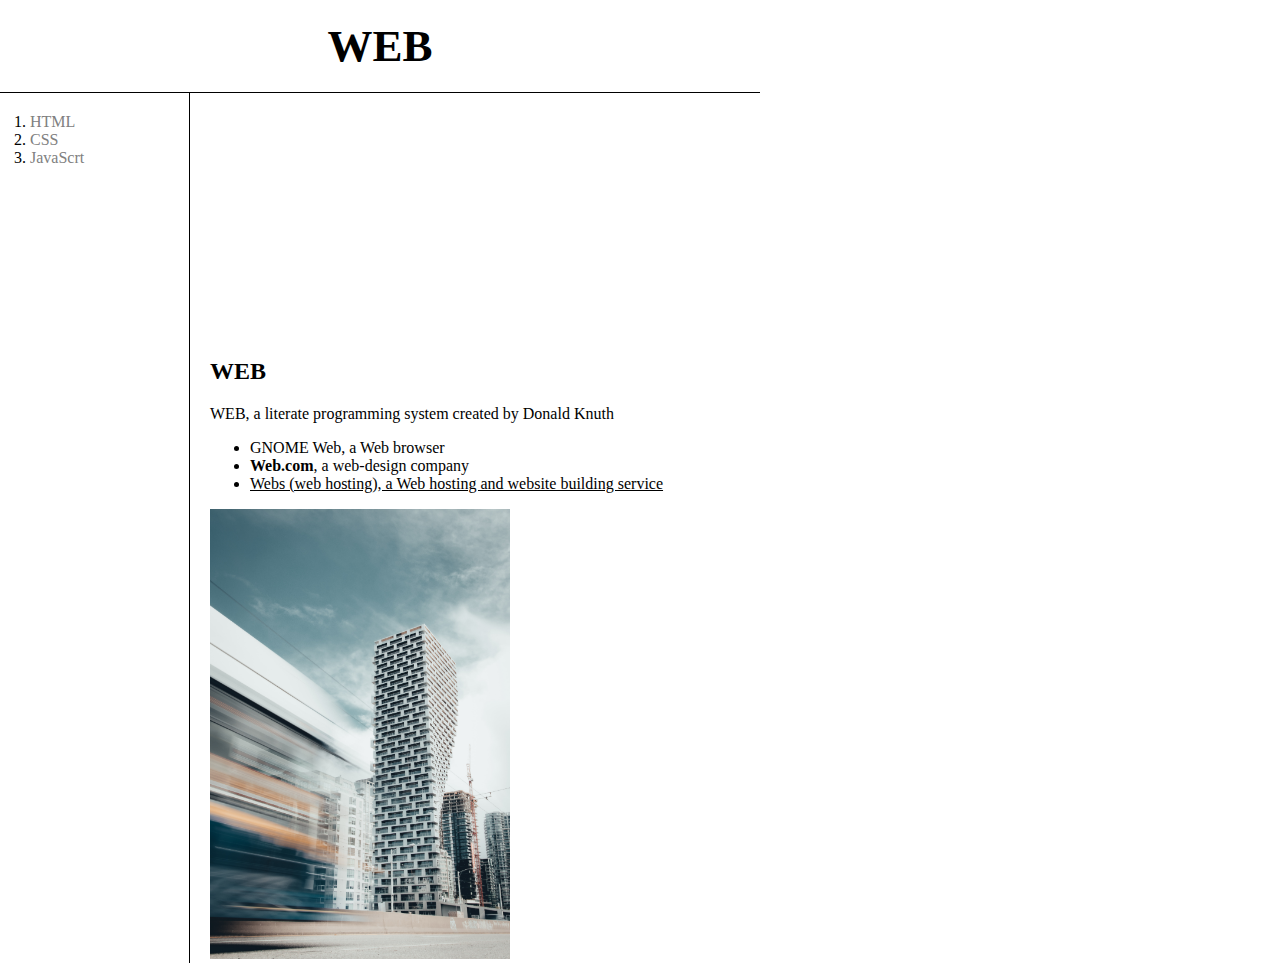
<file: index.html>
<!doctype html>
<html>
<head>
    <title>WEB1 - Welcome</title>
    <meta charset="utf-8">
    <link rel="stylesheet" href="style.css">
</head>

<body>
    <h1><a href="index.html" title="WEB1 - WEB">WEB</a></h1>
    <div id="grid">
        <ol>
            <li><a href="1.html" title="HTML" class="saw">HTML</a></li>
            <li><a href="2.html" title="CSS" class="saw">CSS</a></li>
            <li><a href="3.html" title="JavaScrt" class="saw">JavaScrt</a></li>
        </ol>
        <div id="article">
            <p><iframe width="400" height="225" src="https://www.youtube.com/embed/tZooW6PritE" title="YouTube video player" frameborder="0" allow="accelerometer; autoplay; clipboard-write; encrypted-media; gyroscope; picture-in-picture" allowfullscreen></iframe></p>
                <h2>WEB</h2>
            <p><a href="https://en.wikipedia.org/wiki/Web" title="WEB definition">WEB</a>, a literate programming system created by Donald Knuth
                <ul>
                    <li>GNOME Web, a Web browser</li>
                    <li><strong>Web.com</strong>, a web-design company</li>
                    <li><u>Webs (web hosting), a Web hosting and website building service</u></ul>
                </ul>
            </p>
            <img src="coding.jpg" width = "300px"><br>
        </div>
    </div>

</body>
</html>
</file>
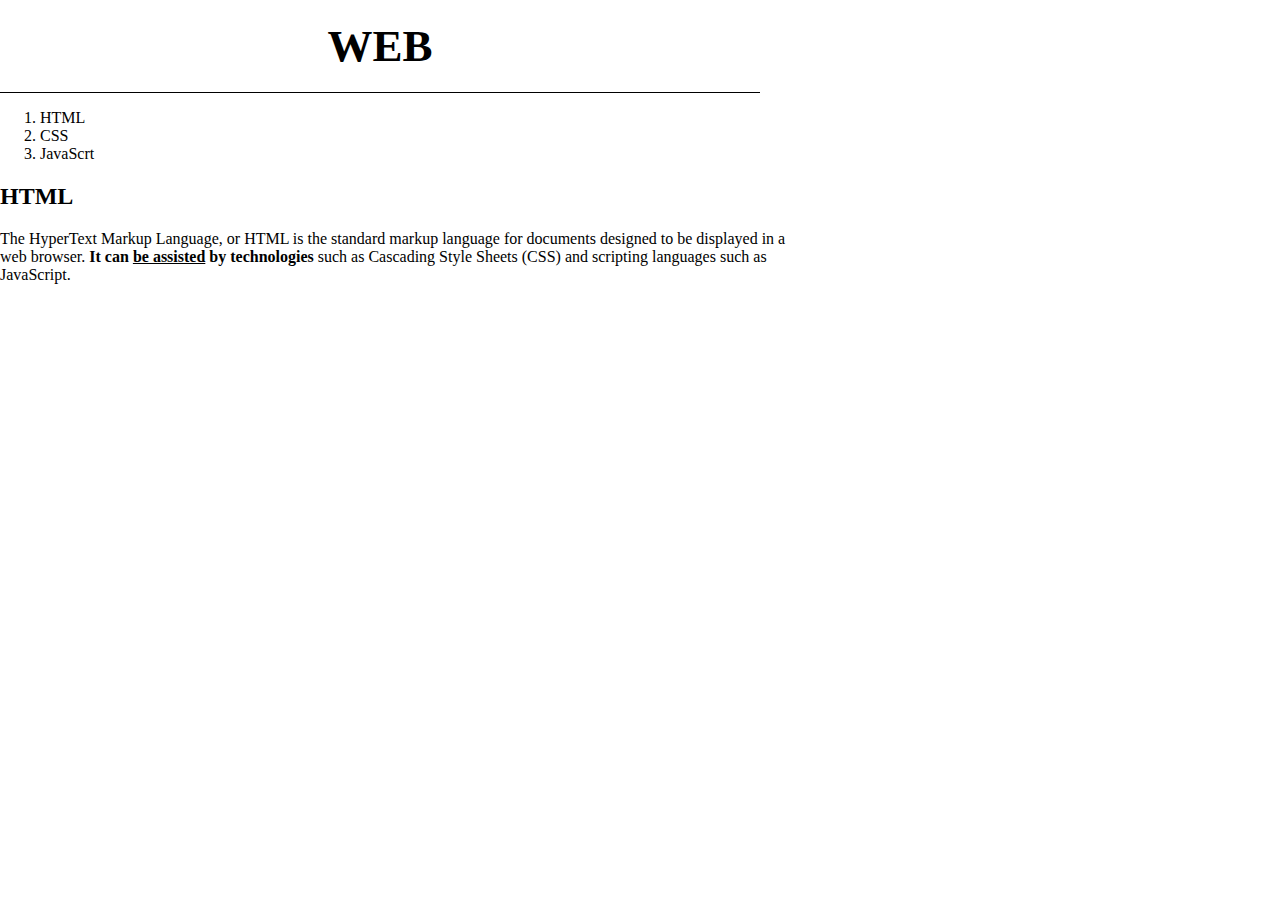
<file: 1.html>
<!doctype html>
<html>
<head>
    <title>WEB1 - HTML</title>
    <meta charset="utf-8">
    <link rel="stylesheet" href="style.css">
</head>

<body>
    <h1><a href="index.html" title="WEB1 - index">WEB</a></h1>
    <ol>
        <li><a href="1.html" title="HTML">HTML</a></li>
        <li><a href="2.html" title="CSS">CSS</a></li>
        <li><a href="3.html" title="JavaScrt">JavaScrt</a></li>
    </ol>


    <h2>HTML</h2>

    <p><a href="https://en.wikipedia.org/wiki/HTML" title="HTML definition">The HyperText Markup Language</a>, or HTML is the standard markup language for documents designed to be displayed in a web browser. <strong>It can <u>be assisted</u> by technologies</strong> such as Cascading Style Sheets (CSS) and scripting languages such as JavaScript.</p>

</body>
</html>
</file>
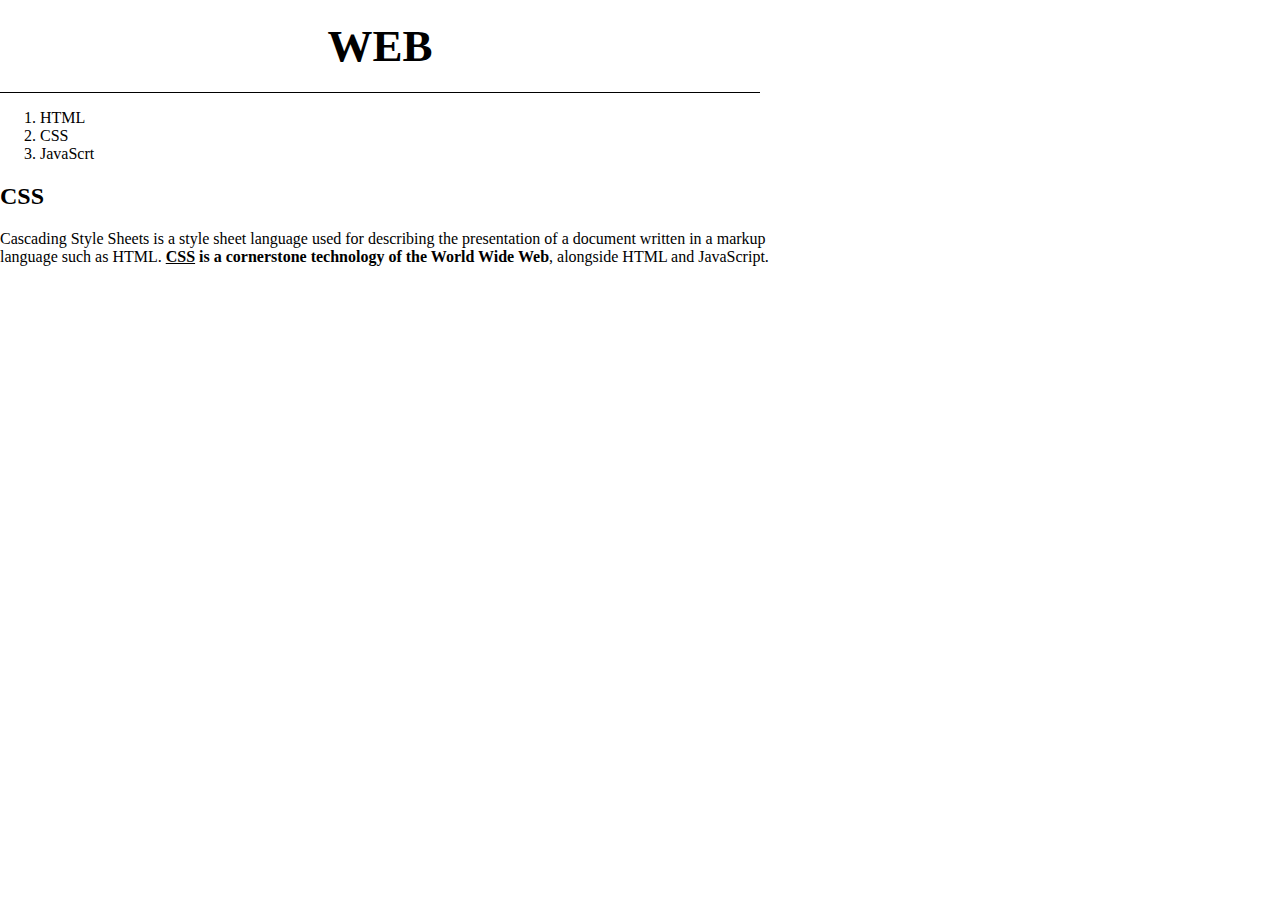
<file: 2.html>
<!doctype html>
<html>
<head>
    <title>WEB1 - CSS</title>
    <meta charset="utf-8">
    <link rel="stylesheet" href="style.css">
</head>

<body>
    <h1><a href="index.html" title="WEB1 - index">WEB</a></h1>
    <ol>
        <li><a href="1.html" title="HTML">HTML</a></li>
        <li><a href="2.html" title="CSS">CSS</a></li>
        <li><a href="3.html" title="JavaScrt">JavaScrt</a></li>
    </ol>


    <h2>CSS</h2>

    <p><a href="https://en.wikipedia.org/wiki/CSS" title="CSS definition">Cascading Style Sheets</a> is a style sheet language used for describing the presentation of a document written in a markup language such as HTML. <strong><u>CSS</u> is a cornerstone technology of the World Wide Web</strong>, alongside HTML and JavaScript.</p>

</body>
</html>
</file>
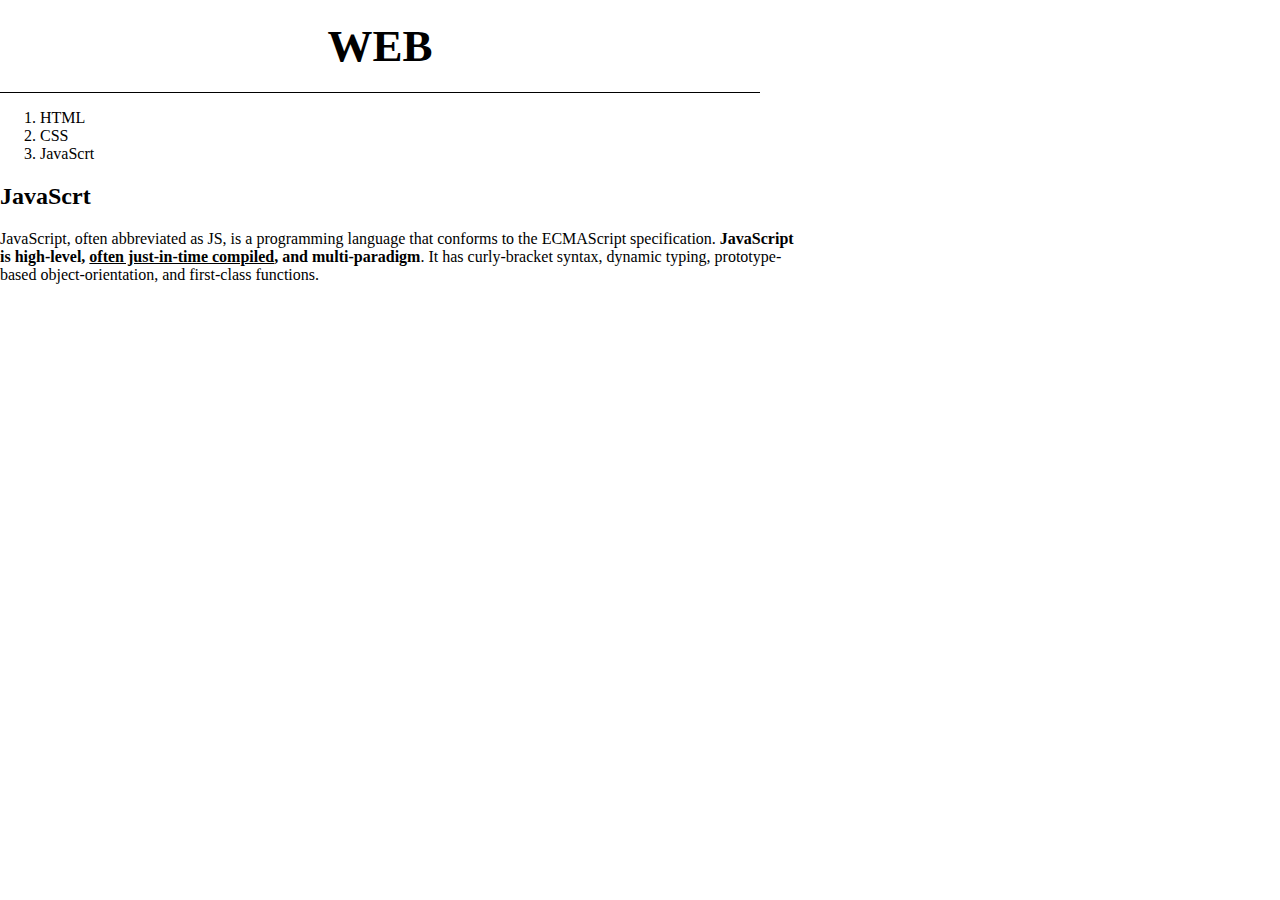
<file: 3.html>
<!doctype html>
<html>
<head>
    <title>WEB1 - JavaScrt</title>
    <meta charset="utf-8">
    <link rel="stylesheet" href="style.css">
</head>

<body>
    <h1><a href="index.html" title="WEB1 - index">WEB</a></h1>
    <ol>
        <li><a href="1.html" title="HTML">HTML</a></li>
        <li><a href="2.html" title="CSS">CSS</a></li>
        <li><a href="3.html" title="JavaScrt">JavaScrt</a></li>
    </ol>


    <h2>JavaScrt</h2>

    <p><a href="https://en.wikipedia.org/wiki/JavaScript" title="JavaScrt Definition">JavaScript</a>, often abbreviated as JS, is a programming language that conforms to the ECMAScript specification. <strong>JavaScript is high-level, <u>often just-in-time compiled</u>, and multi-paradigm</strong>. It has curly-bracket syntax, dynamic typing, prototype-based object-orientation, and first-class functions. </p>

</body>
</html>
</file>
<file: style.css>
body{
    width:800px;
    margin:0;
}
a, h1{
    color:black; text-decoration:none;
}
h1{
    font-size:45px; 
    text-align:center; 
    border-bottom:thin solid black; 
    display:block; 
    width:720px;
    margin:0;
    padding:20px;
}
.saw{
    color:gray;
}
#grid{
    display:grid;
    grid-template-columns:190px 1fr;
}
#grid ol{
    padding:20px;
    padding-left:30px;
    border-right:thin solid black;
    margin:0;
}
#grid #article{
    padding-left:20px;
    padding-right:5px;
}
</file>
